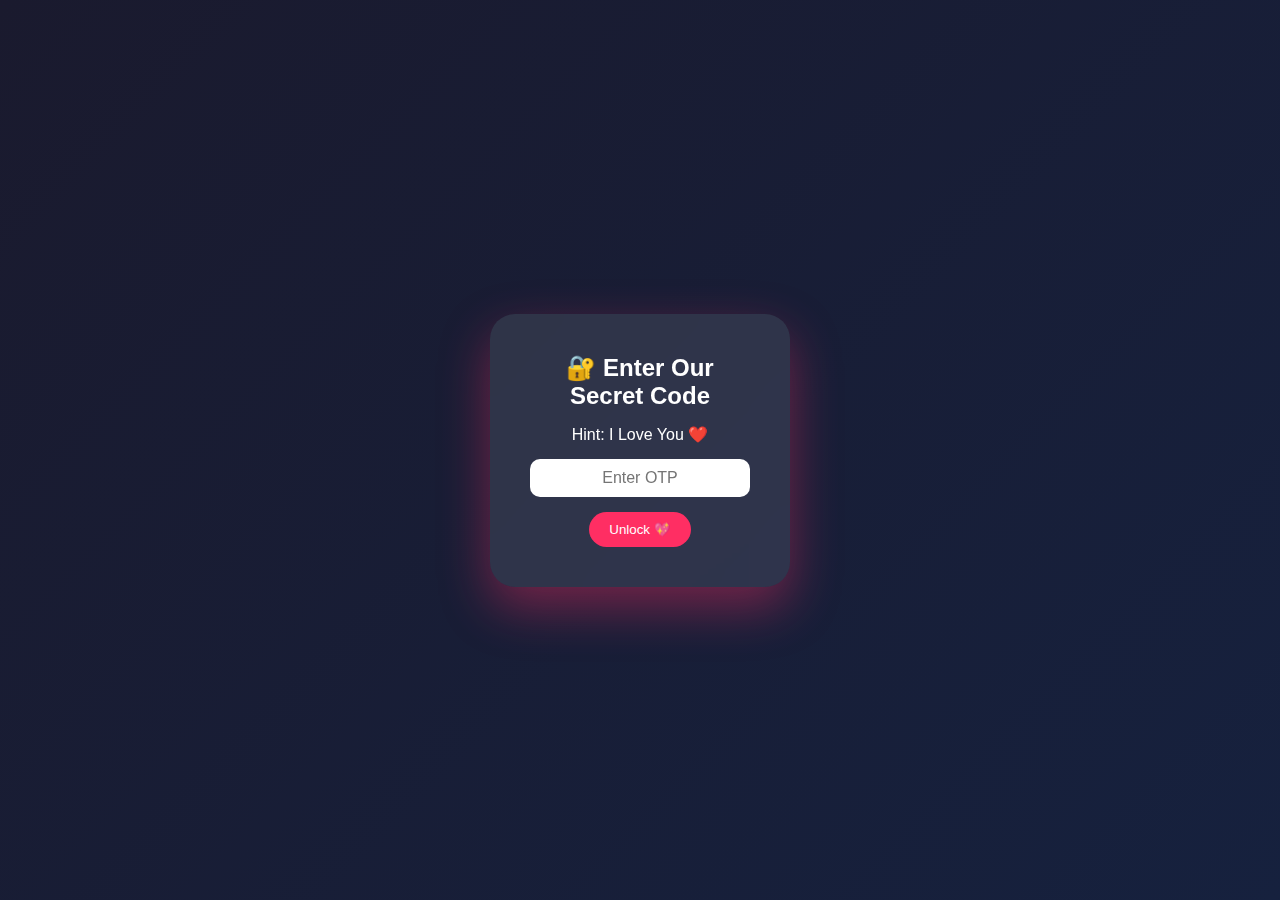
<file: otp.html>
<!DOCTYPE html>
<html lang="en">
<head>
<meta charset="UTF-8">
<meta name="viewport" content="width=device-width, initial-scale=1.0">
<title>Private Access 💘</title>
<link rel="stylesheet" href="style.css">
</head>

<body class="otp-body">

<div class="otp-overlay">
    <div class="otp-box">
        <h2>🔐 Enter Our Secret Code</h2>
        <p>Hint: I Love You ❤️</p>

        <input type="password" id="otpInput" placeholder="Enter OTP">

        <button onclick="checkOTP()">Unlock 💖</button>
    </div>
</div>

<script>
function checkOTP() {
    const userInput = document.getElementById("otpInput").value;

    if (userInput === "143") {
        window.location.href = "index.html";
    } else {
        alert("Wrong OTP 😏 Try Again!");
        document.getElementById("otpInput").value = "";
    }
}

document.getElementById("otpInput").addEventListener("keypress", function(e) {
    if (e.key === "Enter") {
        checkOTP();
    }
});
</script>

</body>
</html>
</file>
<file: style.css>
* {
    margin: 0;
    padding: 0;
    box-sizing: border-box;
    font-family: 'Poppins', sans-serif;
}

body {
    background: #0f0f1a;
    color: white;
    overflow-x: hidden;
}

/* 🌌 Animated Background */
.background-animation {
    position: fixed;
    width: 200%;
    height: 200%;
    background: radial-gradient(circle at 30% 30%, #ff4e91, transparent),
                radial-gradient(circle at 70% 70%, #ff2e63, transparent),
                radial-gradient(circle at 50% 80%, #ff758c, transparent);
    animation: moveBackground 15s infinite alternate ease-in-out;
    z-index: -1;
}

@keyframes moveBackground {
    0% { transform: translate(-10%, -10%); }
    100% { transform: translate(-20%, -20%); }
}

/* 🎵 Music Button */
.music-toggle {
    position: fixed;
    top: 20px;
    right: 20px;
    padding: 10px 20px;
    border-radius: 30px;
    border: none;
    background: rgba(255,255,255,0.15);
    backdrop-filter: blur(10px);
    color: white;
    cursor: pointer;
    transition: 0.3s ease;
    font-weight: 500;
}

.music-toggle:hover {
    transform: scale(1.1);
    background: rgba(255,255,255,0.25);
}

/* 💌 Hero Section */
.hero {
    height: 100vh;
    display: flex;
    flex-direction: column;
    justify-content: center;
    align-items: center;
    text-align: center;
    padding: 20px;
}

#typewriter {
    font-size: 3rem;
    font-weight: 700;
    border-right: 3px solid white;
    white-space: nowrap;
    overflow: hidden;
}

.subtitle {
    margin-top: 20px;
    font-weight: 300;
    font-size: 1.2rem;
    opacity: 0.9;
}

.primary-btn {
    margin-top: 40px;
    padding: 14px 35px;
    background: linear-gradient(45deg, #ff4e91, #ff2e63);
    border: none;
    border-radius: 40px;
    color: white;
    font-size: 1rem;
    cursor: pointer;
    transition: 0.3s ease;
}

.primary-btn:hover {
    transform: scale(1.1);
    box-shadow: 0 0 20px rgba(255, 46, 99, 0.6);
}

/* 📦 Sections */
.section {
    padding: 100px 10%;
    text-align: center;
}

.section h2 {
    font-size: 2rem;
    margin-bottom: 40px;
}

/* 📸 Gallery */
.gallery {
    display: grid;
    grid-template-columns: repeat(auto-fit, minmax(220px, 1fr));
    gap: 25px;
}

.card {
    overflow: hidden;
    border-radius: 20px;
    transition: 0.4s ease;
    position: relative;
}

.card img {
    width: 100%;
    display: block;
    transition: 0.4s ease;
}

.card:hover img {
    transform: scale(1.1);
}

.card::after {
    content: "❤️";
    position: absolute;
    top: 10px;
    right: 15px;
    font-size: 1.2rem;
    opacity: 0;
    transition: 0.3s;
}

.card:hover::after {
    opacity: 1;
}

/* ⏳ Countdown */
.countdown-container {
    display: flex;
    justify-content: center;
    flex-wrap: wrap;
    gap: 25px;
}

.time-box {
    background: rgba(255,255,255,0.1);
    padding: 25px 30px;
    border-radius: 20px;
    backdrop-filter: blur(10px);
    min-width: 120px;
    transition: 0.3s ease;
}

.time-box:hover {
    transform: translateY(-10px);
    box-shadow: 0 10px 25px rgba(255, 46, 99, 0.4);
}

.time-box span {
    font-size: 2.5rem;
    font-weight: 700;
}

.time-box p {
    margin-top: 10px;
    font-size: 0.9rem;
    opacity: 0.8;
}

/* 💍 Proposal Buttons */
.button-group {
    margin-top: 40px;
}

.yes-btn, .no-btn {
    padding: 14px 35px;
    border-radius: 40px;
    border: none;
    cursor: pointer;
    transition: 0.3s ease;
    font-size: 1rem;
    margin: 15px;
}

.yes-btn {
    background: linear-gradient(45deg, #ff2e63, #ff4e91);
    color: white;
}

.yes-btn:hover {
    transform: scale(1.1);
    box-shadow: 0 0 20px rgba(255, 46, 99, 0.7);
}

.no-btn {
    background: white;
    color: #ff2e63;
    position: relative;
}

.no-btn:hover {
    transform: scale(1.05);
}

/* 📱 Responsive */
@media (max-width: 768px) {
    #typewriter {
        font-size: 1.8rem;
    }

    .time-box {
        min-width: 90px;
        padding: 15px;
    }

    .section {
        padding: 70px 5%;
    }
}
/* ========================= */
/* 📸 9:16 PORTRAIT CAROUSEL */
/* ========================= */

.carousel {
    position: relative;
    max-width: 400px;   /* Perfect width for portrait */
    margin: 40px auto;
    overflow: hidden;
    border-radius: 25px;
    box-shadow: 0 15px 40px rgba(255, 46, 99, 0.4);
}

.carousel-track {
    display: flex;
    transition: transform 0.6s ease-in-out;
}

.slide {
    min-width: 100%;
    aspect-ratio: 9 / 16;   /* 👈 THIS FIXES THE RATIO */
    object-fit: cover;      /* Keeps image clean */
    border-radius: 25px;
}

/* Navigation buttons */
.carousel-btn {
    position: absolute;
    top: 50%;
    transform: translateY(-50%);
    background: rgba(0,0,0,0.4);
    border: none;
    font-size: 2rem;
    padding: 8px 14px;
    cursor: pointer;
    color: white;
    border-radius: 50%;
    transition: 0.3s;
}

.carousel-btn:hover {
    background: rgba(255, 46, 99, 0.8);
}

.prev {
    left: 10px;
}

.next {
    right: 10px;
}

/* Dots */
.dots {
    text-align: center;
    margin-top: 15px;
}

.dots span {
    display: inline-block;
    height: 12px;
    width: 12px;
    margin: 5px;
    background-color: rgba(255,255,255,0.5);
    border-radius: 50%;
    cursor: pointer;
    transition: 0.3s;
}

.dots span.active {
    background-color: #ff2e63;
}
/* =============================== */
/* 💖 LOVE OVERLAY */
/* =============================== */

.love-overlay {
    position: fixed;
    inset: 0;
    background: rgba(0, 0, 0, 0.95);
    display: flex;
    justify-content: center;
    align-items: center;
    opacity: 0;
    visibility: hidden;
    transition: 0.6s ease;
    z-index: 9999;
}

.love-overlay.active {
    opacity: 1;
    visibility: visible;
}

.love-content {
    text-align: center;
    animation: fadeInUp 1s ease forwards;
}

.love-photo {
    width: 300px;
    aspect-ratio: 9 / 16;
    object-fit: cover;
    border-radius: 25px;
    box-shadow: 0 20px 50px rgba(255, 46, 99, 0.6);
    margin-bottom: 25px;
}

.love-text {
    font-size: 2rem;
    margin-bottom: 10px;
    color: #ff4e91;
}

.love-subtext {
    font-size: 1.1rem;
    opacity: 0.8;
}
.close-btn {
    position: absolute;
    top: 20px;
    right: 25px;
    background: transparent;
    border: none;
    color: white;
    font-size: 1.5rem;
    cursor: pointer;
    transition: 0.3s;
}

.close-btn:hover {
    color: #ff4e91;
    transform: scale(1.2);
}

.love-content {
    position: relative;
}

@keyframes fadeInUp {
    from {
        transform: translateY(40px);
        opacity: 0;
    }
    to {
        transform: translateY(0);
        opacity: 1;
    }
}

/* =============================== */
/* 💌 FULL SCREEN LOVE LETTER */
/* =============================== */

.love-letter-section {
    min-height: 100vh;
    display: flex;
    justify-content: center;
    align-items: center;
    padding: 60px 20px;
    background: linear-gradient(135deg, #1a1a2e, #16213e);
}

.love-letter-box {
    max-width: 700px;
    background: rgba(255,255,255,0.08);
    backdrop-filter: blur(12px);
    padding: 40px;
    border-radius: 25px;
    box-shadow: 0 20px 50px rgba(255, 46, 99, 0.3);
    text-align: center;
}

.love-letter-box h2 {
    margin-bottom: 30px;
    font-size: 2rem;
    color: #ff4e91;
}

#loveLetterScreen {
    font-size: 1.1rem;
    line-height: 1.9;
    white-space: pre-line;
    border-right: 2px solid #ff4e91;
    animation: blinkCursor 1s infinite;
    min-height: 200px;
}

@keyframes blinkCursor {
    0% { border-color: transparent; }
    50% { border-color: #ff4e91; }
    100% { border-color: transparent; }
}
.music-player {
    position: fixed;
    bottom: 20px;
    left: 50%;
    transform: translateX(-50%);
    background: rgba(0,0,0,0.4);
    backdrop-filter: blur(10px);
    padding: 15px 25px;
    border-radius: 30px;
    text-align: center;
    box-shadow: 0 10px 30px rgba(255, 46, 99, 0.5);
}

.controls button {
    background: #ff2e63;
    border: none;
    color: white;
    font-size: 1rem;
    padding: 8px 15px;
    margin: 5px;
    border-radius: 50%;
    cursor: pointer;
    transition: 0.3s;
}

.controls button:hover {
    transform: scale(1.1);
}

#songTitle {
    margin-top: 8px;
    font-size: 0.9rem;
}


/* =============================== */
/* 🔐 OTP LOCK SCREEN */
/* =============================== */

.otp-overlay {
    position: fixed;
    inset: 0;
    background: linear-gradient(135deg, #1a1a2e, #16213e);
    display: flex;
    justify-content: center;
    align-items: center;
    z-index: 99999;
}

.otp-box {
    background: rgba(255,255,255,0.1);
    backdrop-filter: blur(15px);
    padding: 40px;
    border-radius: 25px;
    text-align: center;
    box-shadow: 0 20px 50px rgba(255, 46, 99, 0.4);
    width: 300px;
}

.otp-box h2 {
    margin-bottom: 15px;
}

.otp-box input {
    width: 100%;
    padding: 10px;
    border-radius: 10px;
    border: none;
    margin: 15px 0;
    text-align: center;
    font-size: 1rem;
}

.otp-box button {
    padding: 10px 20px;
    border-radius: 30px;
    border: none;
    background: #ff2e63;
    color: white;
    cursor: pointer;
    transition: 0.3s;
}

.otp-box button:hover {
    transform: scale(1.1);
}
/* =============================== */
/* 💘 CINEMATIC HERO BACKGROUND */
/* =============================== */

.hero {
    position: relative;
    height: 100vh;
    display: flex;
    justify-content: center;
    align-items: center;
    text-align: center;
    overflow: hidden;
}

/* Background Image */
.hero-bg {
    position: absolute;
    inset: 0;
    background: 
        linear-gradient(
            to bottom,
            rgba(0,0,0,0.6),
            rgba(0,0,0,0.7)
        ),
        url("images/img17.jpeg");
        
    background-size: cover;
    background-position: center;
    background-blend-mode: multiply;
    filter: brightness(0.8);
    z-index: -1;
}

/* Content on top */
.hero-content {
    z-index: 2;
    color: white;
    padding: 20px;
}

.hero-content h1 {
    font-size: 3rem;
    margin-bottom: 20px;
}

.subtitle {
    font-size: 1.2rem;
    margin-bottom: 30px;
}


/* ===================================== */
/* 🌍 GLOBAL RESPONSIVE SYSTEM */
/* ===================================== */

/* Make images always scale properly */
img {
    max-width: 100%;
    height: auto;
}

/* Sections spacing adjustment */
.section {
    padding: 80px 8%;
}

/* Countdown responsive layout */
.countdown-container {
    flex-wrap: wrap;
}

/* Love letter box responsive */
.love-letter-box {
    width: 100%;
}

/* Carousel responsive */
.carousel {
    width: 100%;
    max-width: 450px;
}

/* Music player responsive */
.music-player {
    width: 90%;
    max-width: 400px;
}

/* ===================================== */
/* 📱 MOBILE (Below 768px) */
/* ===================================== */

@media (max-width: 768px) {

    body {
        font-size: 14px;
    }

    .hero {
        height: auto;
        padding: 80px 20px;
    }

    .hero-content h1 {
        font-size: 1.7rem;
        line-height: 1.4;
    }

    .subtitle {
        font-size: 0.95rem;
    }

    .hero-photo img {
        width: 140px;
    }

    .primary-btn {
        padding: 10px 22px;
        font-size: 0.9rem;
    }

    .section {
        padding: 60px 5%;
    }

    .love-letter-box {
        padding: 25px;
    }

    #loveLetterScreen {
        font-size: 0.95rem;
    }

    .carousel {
        max-width: 300px;
    }

    .slide {
        aspect-ratio: 9 / 16;
    }

    .countdown-container {
        gap: 15px;
    }

    .time-box {
        min-width: 80px;
        padding: 15px;
    }

    .time-box span {
        font-size: 1.5rem;
    }

    .music-player {
        bottom: 10px;
        padding: 10px 15px;
    }

    .controls button {
        padding: 6px 10px;
        font-size: 0.8rem;
    }

}

/* ===================================== */
/* 📱 SMALL PHONES (Below 480px) */
/* ===================================== */

@media (max-width: 480px) {

    .hero-content h1 {
        font-size: 1.4rem;
    }

    .hero-photo img {
        width: 120px;
    }

    .primary-btn {
        width: 100%;
        max-width: 250px;
    }

    .carousel {
        max-width: 250px;
    }

    .love-letter-box {
        padding: 20px;
    }

    #loveLetterScreen {
        font-size: 0.9rem;
        line-height: 1.6;
    }

}
</file>
